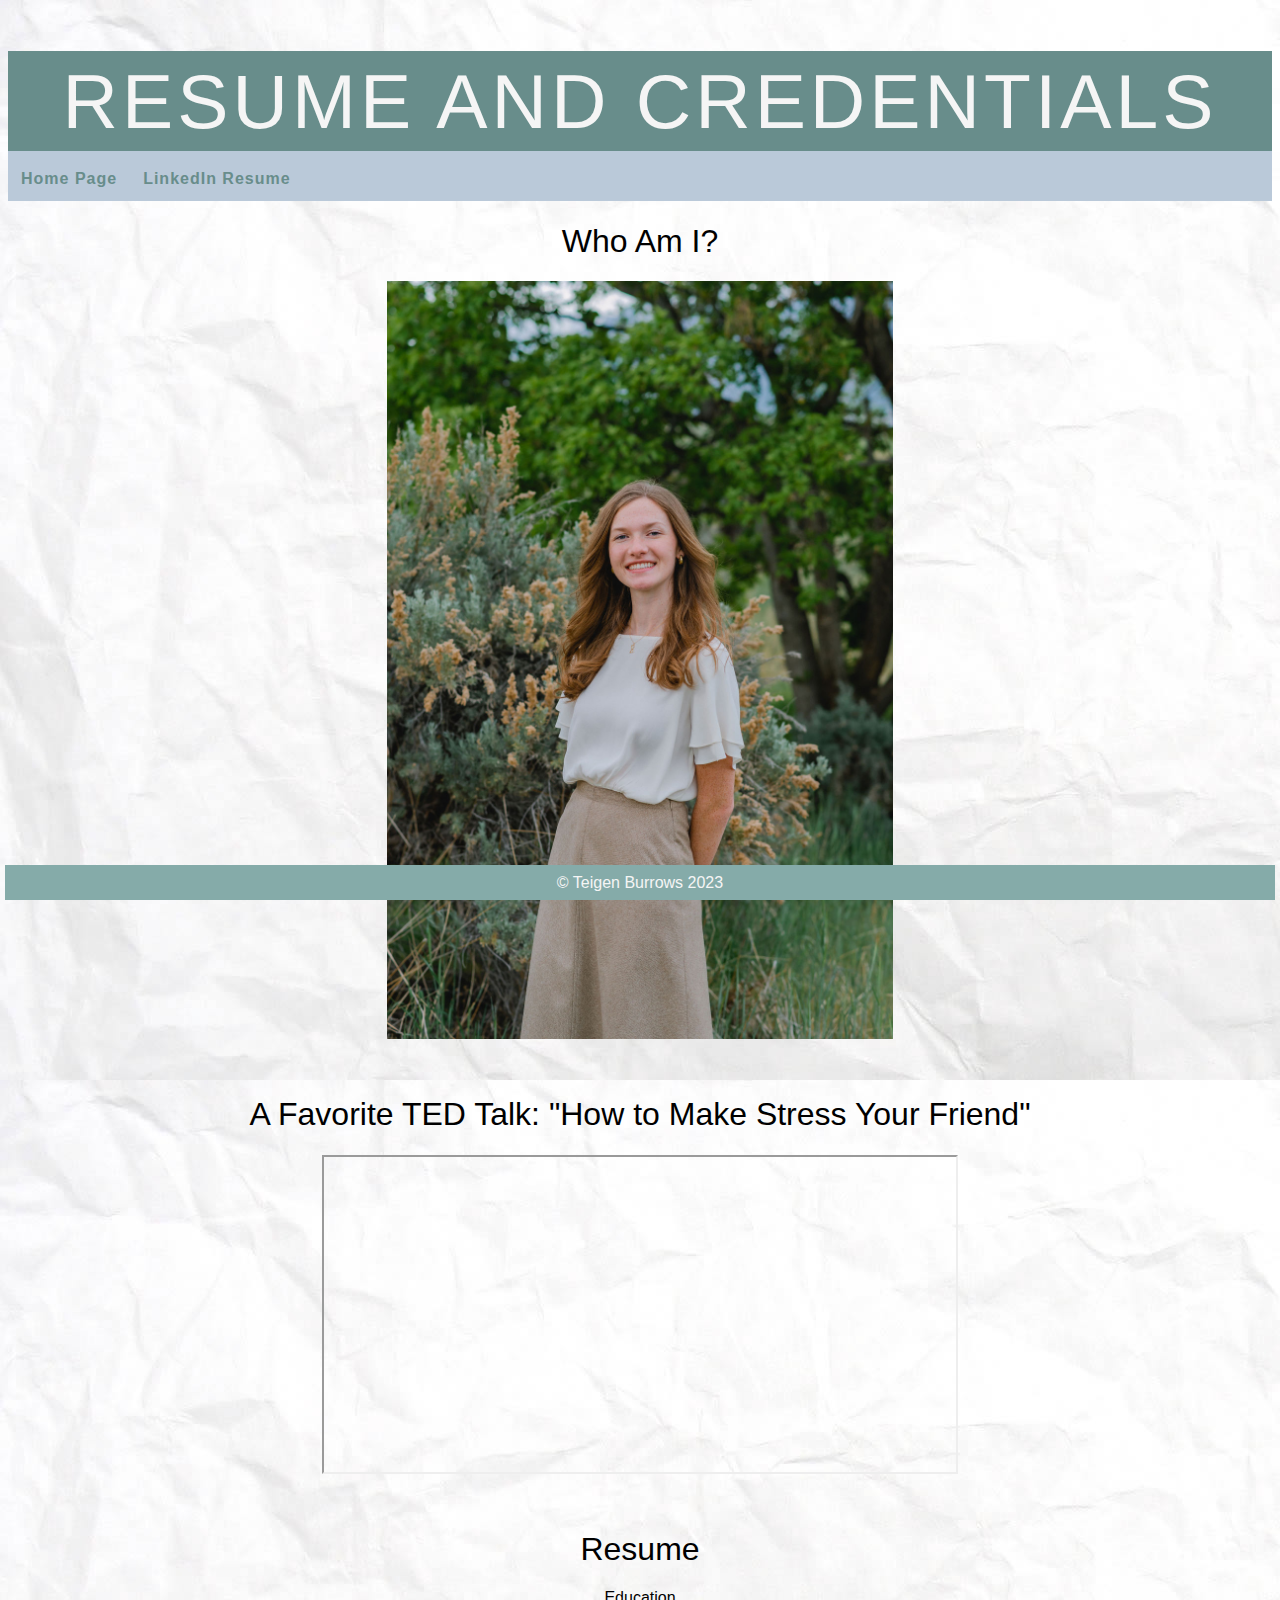
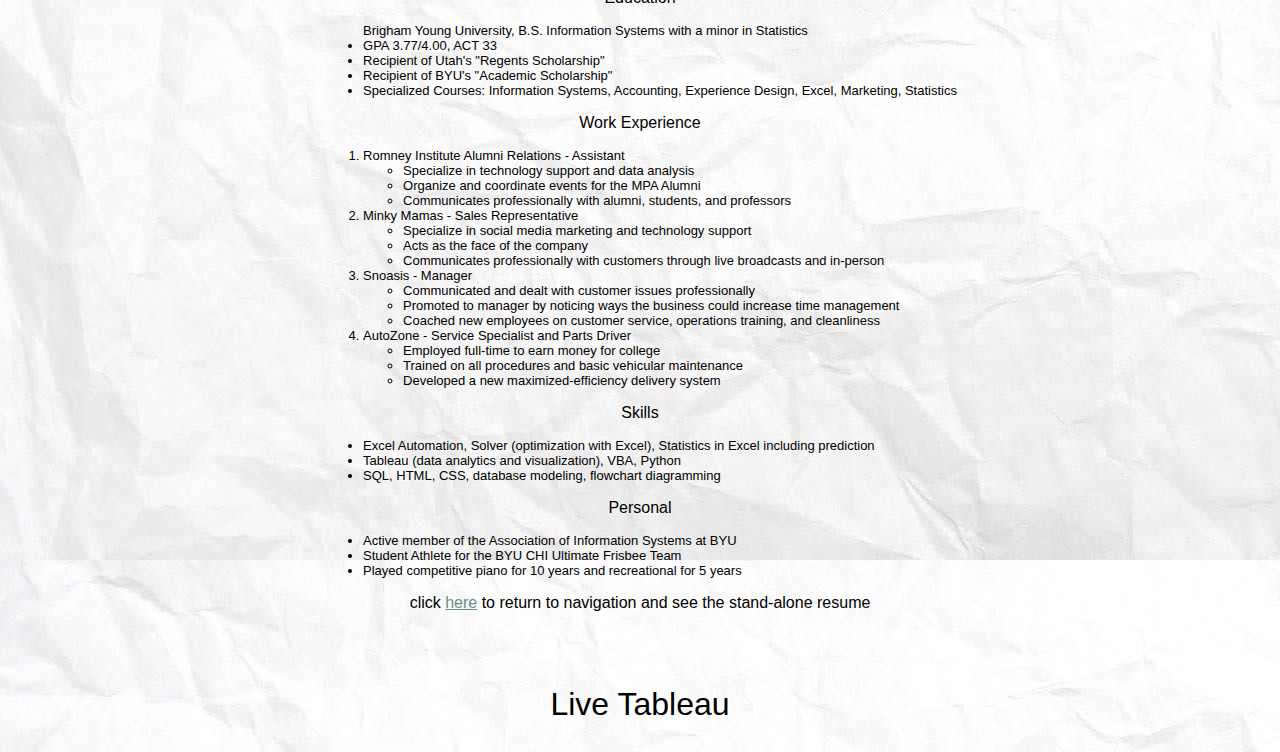
<file: scratch.html>
<!DOCTYPE html>
<html lang="en">
<head>
    <meta charset="UTF-8">
    <meta http-equiv="X-UA-Compatible" content="IE=edge">
    <meta name="viewport" content="width=device-width, initial-scale=1.0">
    <title>Resume</title>
</head>
<link rel="stylesheet" type="text/css" href="css/scratchstyles.css">
<body background="assets/img/whitepaper.jpg">
    <div class="common header" id="top">
        <h1>RESUME AND CREDENTIALS</h1>
    </div>
    <nav>
        <a href="./index.html" target="_blank">Home Page</a>
        <a href="https://www.linkedin.com/in/teigen-burrows/overlay/1635523638890/single-media-viewer/?profileId=ACoAADLktnAByhhCWoTgVZUAs1SK4rfGz4yMlXg" target="_blank">LinkedIn Resume</a>
    </nav>
    <h1>Who Am I?</h1>
    <img src="assets/img/me.jpg" alt="me" class="center"
        style="width:40%;height:auto;">
    <br>
    <br>
    <h1>A Favorite TED Talk: "How to Make Stress Your Friend"</h1>
    <iframe class="center" width="420" height="315" src="https://www.youtube.com/embed/RcGyVTAoXEU"></iframe>
    <br>
    <br>
    <div style="text-align:center;">
        <div style="display: inline-block; text-align: left;">
    <h1>Resume</h1>
    <p class="common">Education</p>
    <ul>Brigham Young University, B.S. Information Systems with a minor in Statistics
        <li>GPA 3.77/4.00, ACT 33</li>
        <li>Recipient of Utah's "Regents Scholarship"</li>
        <li>Recipient of BYU's "Academic Scholarship"</li>
        <li>Specialized Courses: Information Systems, Accounting, Experience Design, Excel, Marketing, Statistics</li>
    </ul>
    <p class="common">Work Experience</p>
    <ol>
        <li>Romney Institute Alumni Relations - Assistant</li>
            <ul>
                <li>Specialize in technology support and data analysis</li>
                <li>Organize and coordinate events for the MPA Alumni</li>
                <li>Communicates professionally with alumni, students, and professors</li>
            </ul>
        <li>Minky Mamas - Sales Representative</li>
            <ul>
                <li>Specialize in social media marketing and technology support</li>
                <li>Acts as the face of the company</li>
                <li>Communicates professionally with customers through live broadcasts and in-person</li>
            </ul>
        <li>Snoasis - Manager</li>
            <ul>
                <li>Communicated and dealt with customer issues professionally</li>
                <li>Promoted to manager by noticing ways the business could increase time management</li>
                <li>Coached new employees on customer service, operations training, and cleanliness</li>
            </ul>
        <li>AutoZone - Service Specialist and Parts Driver</li>
            <ul>
                <li>Employed full-time to earn money for college</li>
                <li>Trained on all procedures and basic vehicular maintenance</li>
                <li>Developed a new maximized-efficiency delivery system</li>
            </ul>        
    </ol>
    <p class="common">Skills</p>
    <ul>
        <li>Excel Automation, Solver (optimization with Excel), Statistics in Excel including prediction</li>
        <li>Tableau (data analytics and visualization), VBA, Python</li>
        <li>SQL, HTML, CSS, database modeling, flowchart diagramming</li>
    </ul>
    <p class="common">Personal</p>
    <ul>
        <li>Active member of the Association of Information Systems at BYU</li>
        <li>Student Athlete for the BYU CHI Ultimate Frisbee Team</li>
        <li>Played competitive piano for 10 years and recreational for 5 years</li>
    </ul>
    <p class="common">click <a href="#top" class="anchorlink">here</a> to return to navigation and see the stand-alone resume</p>
<br>
<br>
<h1>Live Tableau</h1>
</div>
</div>
<div class='tableauPlaceholder' id='viz1681845875922' style='position: relative'>
    <noscript>
        <a href='#'>
            <img alt='Average Percentage of Women In STEM ' src='https:&#47;&#47;public.tableau.com&#47;static&#47;images&#47;av&#47;avgofwomeninstem&#47;Sheet2&#47;1_rss.png' style='border: none' />
        </a>
    </noscript>
    <object class='tableauViz'  style='display:none;'>
        <param name='host_url' value='https%3A%2F%2Fpublic.tableau.com%2F' /> 
        <param name='embed_code_version' value='3' /> 
        <param name='site_root' value='' />
        <param name='name' value='avgofwomeninstem&#47;Sheet2' />
        <param name='tabs' value='no' />
        <param name='toolbar' value='yes' />
        <param name='static_image' value='https:&#47;&#47;public.tableau.com&#47;static&#47;images&#47;av&#47;avgofwomeninstem&#47;Sheet2&#47;1.png' /> 
        <param name='animate_transition' value='yes' />
        <param name='display_static_image' value='yes' />
        <param name='display_spinner' value='yes' />
        <param name='display_overlay' value='yes' />
        <param name='display_count' value='yes' />
        <param name='language' value='en-US' />
        <param name='filter' value='publish=yes' />
    </object></div>                
    <script type='text/javascript'>                    
    var divElement = document.getElementById('viz1681845875922');                    
    var vizElement = divElement.getElementsByTagName('object')[0];                    
    vizElement.style.width='100%';vizElement.style.height=(divElement.offsetWidth*0.75)+'px';                    
    var scriptElement = document.createElement('script');                    
    scriptElement.src = 'https://public.tableau.com/javascripts/api/viz_v1.js';                    
    vizElement.parentNode.insertBefore(scriptElement, vizElement);                
    </script>
    <div class="common footer">
        &copy; Teigen Burrows 2023
    </div>
</body>
</html>
</file>
<file: css/scratchstyles.css>
.common{
text-align:center;
font-family: "Nunito", -apple-system, BlinkMacSystemFont, "Segoe UI", Roboto, "Helvetica Neue", Arial, sans-serif, "Apple Color Emoji", "Segoe UI Emoji", "Segoe UI Symbol", "Noto Color Emoji";
font-weight:400;
}

.header{
    background-color:#688d8b;
    height:100px;
    line-height: 100px;
    color:whitesmoke;
    letter-spacing: 4px;
    font-weight:50;
    font-size: 3vw;
}

nav{
    background-color: #bac9d9;
    height:50px;
    line-height:35px;
    color:#688d8b;
    overflow:hidden;
    vertical-align: center;
    letter-spacing: 1px;
    text-align: center;
}

nav a{
    float:left;
    color: whitesmoke;
    padding:10px 13px;
    height:center;
    font-family:"Nunito", -apple-system, BlinkMacSystemFont, "Segoe UI", Roboto, "Helvetica Neue", Arial, sans-serif, "Apple Color Emoji", "Segoe UI Emoji", "Segoe UI Symbol", "Noto Color Emoji";
    font-size: 16px;
    text-decoration: none;
    font-weight: bold;
}

nav a:hover{
    background-color: #98b0ca;
}

h1{
    text-align: center;
    font-family: "Nunito", -apple-system, BlinkMacSystemFont, "Segoe UI", Roboto, "Helvetica Neue", Arial, sans-serif, "Apple Color Emoji", "Segoe UI Emoji", "Segoe UI Symbol", "Noto Color Emoji";
    font-weight:400;
}

ol, ul{
    font-family: "Nunito", -apple-system, BlinkMacSystemFont, "Segoe UI", Roboto, "Helvetica Neue", Arial, sans-serif, "Apple Color Emoji", "Segoe UI Emoji", "Segoe UI Symbol", "Noto Color Emoji";
    font-weight:400;
    font-size:small;
    margin-left: auto;
    margin-right: auto;
}

.center{
    display:block;
    margin-left: auto;
    margin-right: auto;
    width: 50%;
}

a:link{
    color:#688d8b
}

.anchorlink{
    color:#688d8b
}

.tableauPlaceholder{
    max-height: 750px;
    max-width: 750px;
    margin-left: auto;
    margin-right: auto;
}

.footer{
    height:35px;
    line-height: 35px;
    background-color:#85aba9;
    position: fixed;
    bottom: 0px;
    left: 5px;
    right: 5px;
    color: whitesmoke;
}
</file>
